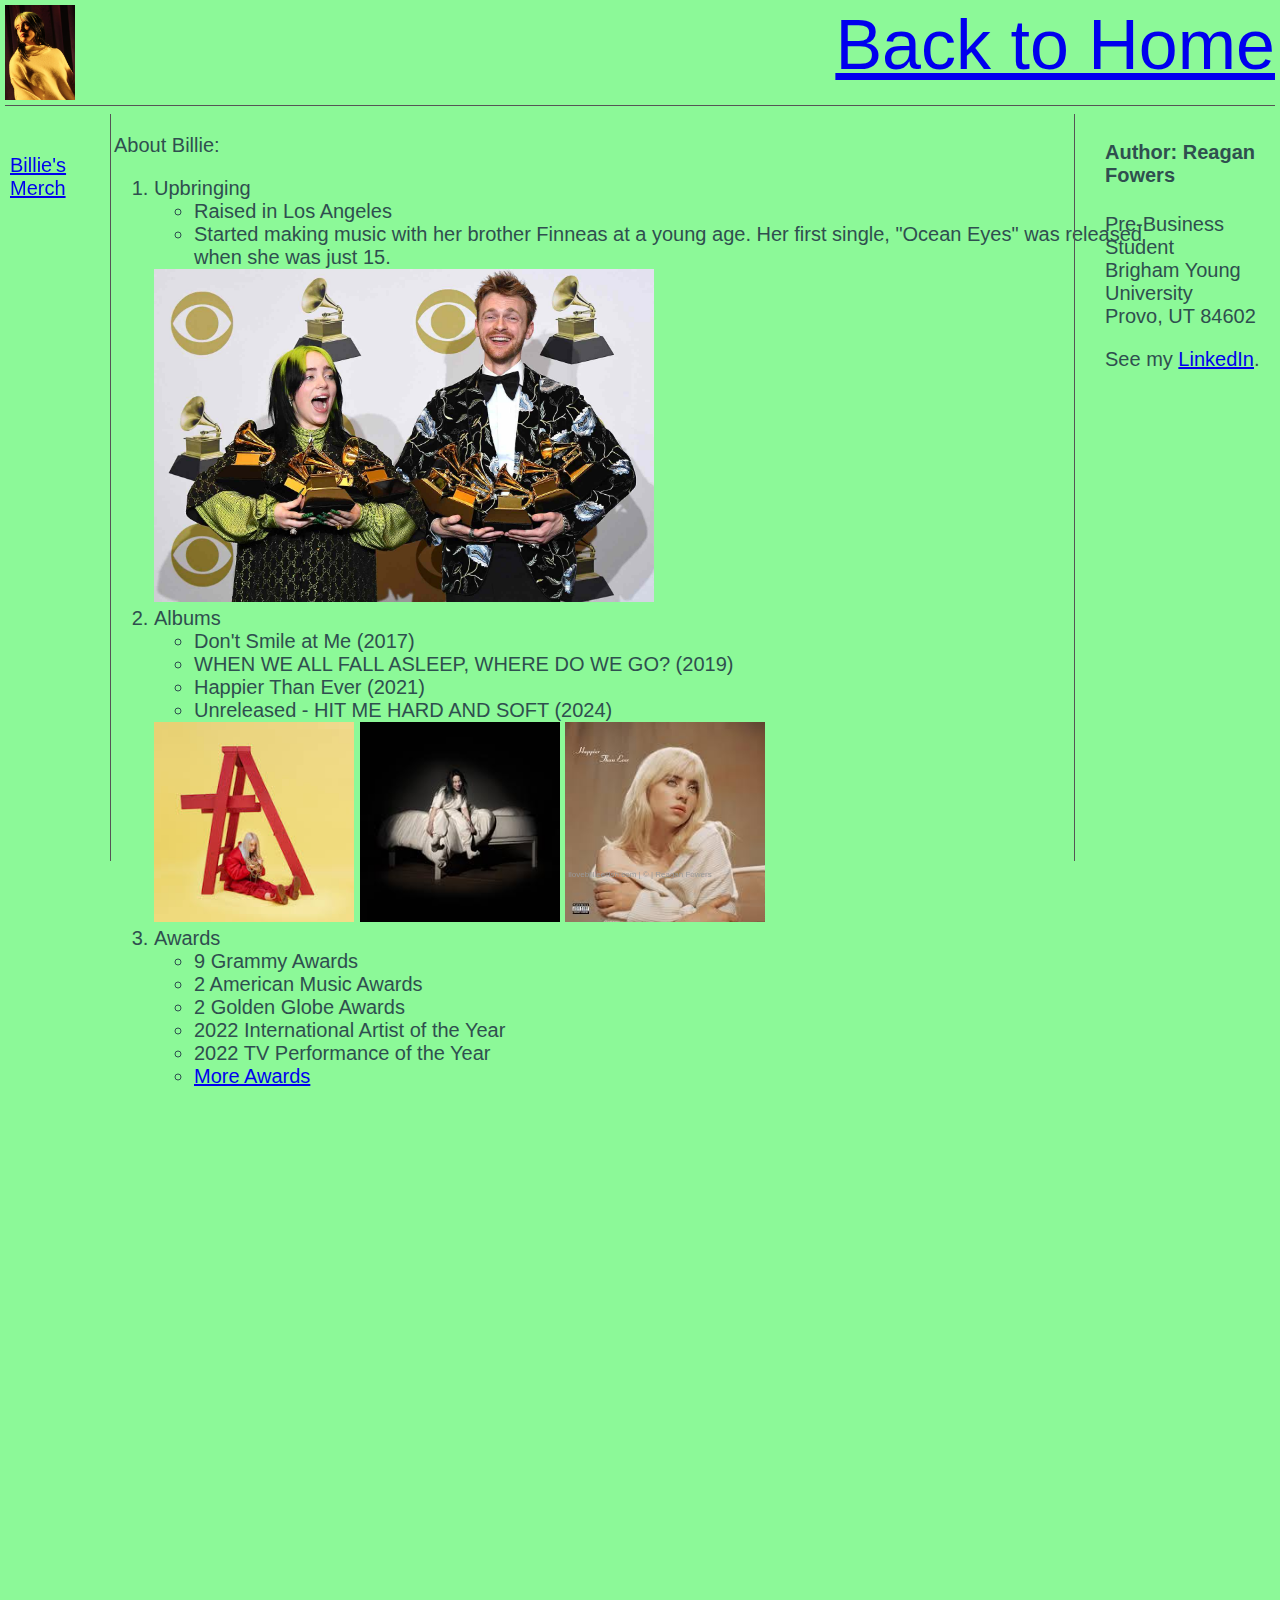
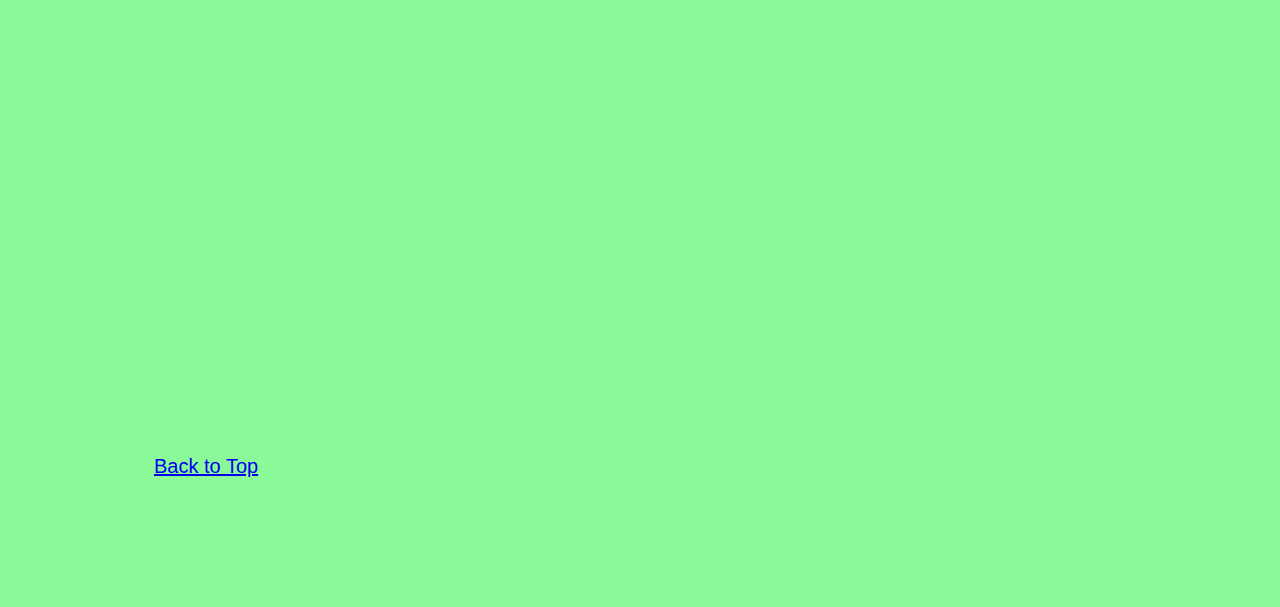
<file: Scratch/scratch.html>
<!DOCTYPE html>
<html lang="en">
<head>
    <meta charset="UTF-8">
    <meta name="viewport" content="width=device-width, initial-scale=1.0">
    <title>Scratch Page</title>
    <link rel="stylesheet" href="../scratchstyles/styles.css"
</head>
<body>
    <div class="common header" id="top">
        <img src="../assets/img/billieeilish.jpg" width="70" alt="Picture of Bille Eilish">
    <span class="subheader">
        <a class="subheader" href="../index.html">Back to Home</a>
    </span>
    </div>

    <div class="common leftmenu">
        <a href="https://store.billieeilish.com/" target="_blank">Billie's Merch</a><br>
    </div>

    <div class="common mainbody">
        <p class="justify" class="bold">About Billie:</p>

    <ol>
        <li id="edu" class="resumeListHeading">Upbringing
            <ul>
                <li>Raised in Los Angeles</li>
                <li>Started making music with her brother Finneas at a young age. Her first single, "Ocean Eyes" was released when she was just 15.</li>
            </ul>
        </li>
        <img src="../assets/img/billie-finneas-8-b8341ee11bd748efa13fb0fd759d3e87.jpg" width="500" alt="Billie and Finneas">

        <li id="exp" class="resumeListHeading">Albums</li>
            <ul>
                <li>Don't Smile at Me (2017)</li>
                <li>WHEN WE ALL FALL ASLEEP, WHERE DO WE GO? (2019)</li>
                <li>Happier Than Ever (2021)</li>
                <li>Unreleased - HIT ME HARD AND SOFT (2024)</li>
            </ul>
        </li>
        <img class="img" src="../assets/img/dontsmileatme.jpeg"<br>
        <img class="img" src="../assets/img/wwafa.jpeg" <br>
        <img class="img" src="../assets/img/happierthanever.jpeg"
        <br>
        <br>
        <li id="ski" class="resumeListHeading">Awards</li>
            <ul>
                <li>9 Grammy Awards</li>
                <li>2 American Music Awards</li>
                <li>2 Golden Globe Awards</li>
                <li>2022 International Artist of the Year</li>
                <li>2022 TV Performance of the Year</li>
                <li>
                    <a href="https://www.imdb.com/name/nm8483808/awards/" target="_blank">More Awards</a>
                </li>
            </ul>
            <br> <br>
            <iframe width="700" height="400" src="https://www.youtube.com/embed/z8o75s-4fFY?si=S2A4m7G4xAWLyCoe" title="YouTube video player" frameborder="0" allow="accelerometer; autoplay; clipboard-write; encrypted-media; gyroscope; picture-in-picture; web-share" referrerpolicy="strict-origin-when-cross-origin" allowfullscreen></iframe>
            <br> <br>
            <div class='tableauPlaceholder' id='viz1712615853828' style='position: relative'><noscript><a href='#'><img alt='Spotify Attributes ' src='https:&#47;&#47;public.tableau.com&#47;static&#47;images&#47;Bi&#47;BillieEilish-SpotifyMusicAnalysis&#47;SpotifyAttributes&#47;1_rss.png' style='border: none' /></a></noscript><object class='tableauViz'  style='display:none;'><param name='host_url' value='https%3A%2F%2Fpublic.tableau.com%2F' /> <param name='embed_code_version' value='3' /> <param name='site_root' value='' /><param name='name' value='BillieEilish-SpotifyMusicAnalysis&#47;SpotifyAttributes' /><param name='tabs' value='no' /><param name='toolbar' value='yes' /><param name='static_image' value='https:&#47;&#47;public.tableau.com&#47;static&#47;images&#47;Bi&#47;BillieEilish-SpotifyMusicAnalysis&#47;SpotifyAttributes&#47;1.png' /> <param name='animate_transition' value='yes' /><param name='display_static_image' value='yes' /><param name='display_spinner' value='yes' /><param name='display_overlay' value='yes' /><param name='display_count' value='yes' /><param name='language' value='en-US' /></object></div>                <script type='text/javascript'>                    var divElement = document.getElementById('viz1712615853828');                    var vizElement = divElement.getElementsByTagName('object')[0];                    vizElement.style.width='1500px';vizElement.style.height='827px';                    var scriptElement = document.createElement('script');                    scriptElement.src = 'https://public.tableau.com/javascripts/api/viz_v1.js';                    vizElement.parentNode.insertBefore(scriptElement, vizElement);                </script>
            <p>&nbsp;</p>
            <p>&nbsp;</p>
            <p>&nbsp;</p>
            <p>&nbsp;</p>
            <p>&nbsp;</p>
            <p>&nbsp;</p>
            <p>&nbsp;</p>
            <p>&nbsp;</p>
            <p>&nbsp;</p>
            <p>&nbsp;</p>
            <p>&nbsp;</p>
            <a href="#top">Back to Top</a>
            <p>&nbsp;</p>
            <p>&nbsp;</p>
            <p>&nbsp;</p>
        </li>
    </ol>
    </div>

    <div class="common rightmenu">
        <h4>Author: Reagan Fowers</h4> 
        Pre-Business Student <br>
        Brigham Young University <br>
        Provo, UT 84602
        <p>
            See my <a href="https://www.linkedin.com/in/reagan-fowers-a8a202292/" target="_blank" title="Reagan's LinkedIn">LinkedIn</a>. 
        </p>
    </div> 

    <div class="common footer">
        ilovebillieeilish.com | &copy; | Reagan Fowers
    </div> 
</body>
</html>
</file>
<file: scratchstyles/styles.css>
body {
    background-color: rgba(52, 244, 74, 0.568);
    font-family:'Gill Sans', 'Gill Sans MT', Calibri, 'Trebuchet MS', sans-serif;
    color: darkslategray;
}

.common {
    position: absolute;
    font-size: 20px
}

.header {
    top: 5px;
    left: 5px;
    right: 5px;
    height: 100px;
    z-index: 2;
    border-bottom: solid 1px #555555;
}

.leftmenu {
    top: 114px;
    left: 10px;
    width: 100px;
    bottom: 39px;
    z-index: 1;
    padding-top: 40px;
    border-right: solid 1px #555555;
}

.mainbody {
    top: 114px;
    left: 114px;
    right: 114px;
    bottom: 39px;
    padding-right: 5px;
}

.rightmenu {
    top: 114px;
    right: 5px;
    width: 170px;
    bottom: 39px;
    border-left: solid 1px #555555;
    padding-left: 30px;
}

.footer {
    bottom: 5px;
    left: 5px;
    right: 5px;
    height: 25px;
    font-size: 8px;
    color: #999999;
    text-align: center;
    padding-top: 15px;
    position: fixed;
}

.subheader {
    float: right;
    font-size: 70px;
}

.img {
    width: 200px;
    display: inline-block;
}
</file>
